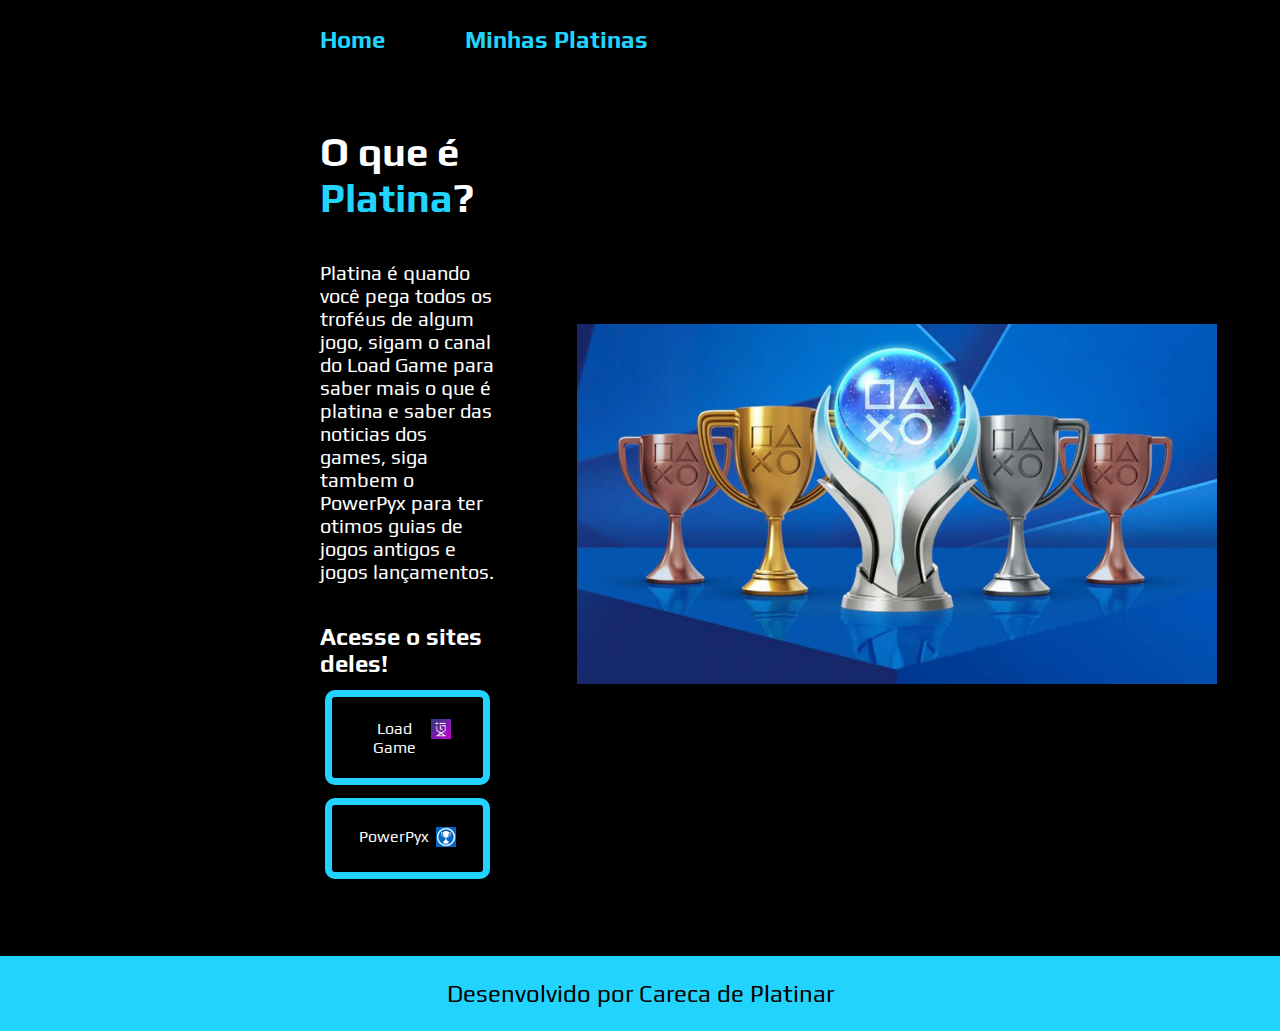
<file: index.html>
<!DOCTYPE html>
<html lang="pt-br">
<head>
    <meta charset="UTF-8">
    <meta http-equiv="X-UA-Compatible" content="IE=edge">
    <meta name="viewport" content="width=device-width, initial-scale=1.0">
    <title>Portal Platinas</title>
    <link rel="stylesheet" href="./Styles/Style.css">
</head>
<body>
    <header class="cabecalho">
        <nav class="cabecalho__menu">
            <a class="cabecalho__menu__link" href="index.html">Home</a>
            <a class="cabecalho__menu__link" href="platinum.html">Minhas Platinas</a>
        </nav>
    </header>
    <main class="apresentacao">
        <section class="apresentacao__conteudo">
            <h1 class="apresentacao__conteudo__titulo">O que é 
            <strong>Platina</strong>?</h1>
            <p class="apresentacao__conteudo__texto">Platina é quando você pega 
            todos os troféus de algum jogo, sigam o canal do Load Game para saber mais o que é platina e saber das noticias dos games, siga tambem o PowerPyx para ter otimos guias de jogos antigos e jogos lançamentos.</p>
            <div class="apresentacao__links ">
                <h2 class="apresentacao__links__subtitulo">Acesse o sites deles!</h2>
                <a class="apresentacao__links__navegacao" href=https://www.youtube.com/@LoadGame>Load Game
                    <div class="ImagemLoadGame">
                        <img src="./assets/unnamed.jpg" width="20" height="20">
                    </div>
                </a>
                <a class="apresentacao__links__navegacao" href="https://www.powerpyx.com/">PowerPyx
                    <div class="ImagemPowerPyx">
                        <img src="./assets/unnamed (1).jpg" width="20" height="20">
                    </div>
                </a>
            </div>
        </section>
        <img class="apresentacao__imagem" src="./assets/trofeus-ps4-ps5.webp" alt="Imagem dos troféus">
    </main>
    <footer class="rodape">
        <p>Desenvolvido por Careca de Platinar</p>
    </footer>
</body>
</html>
</file>
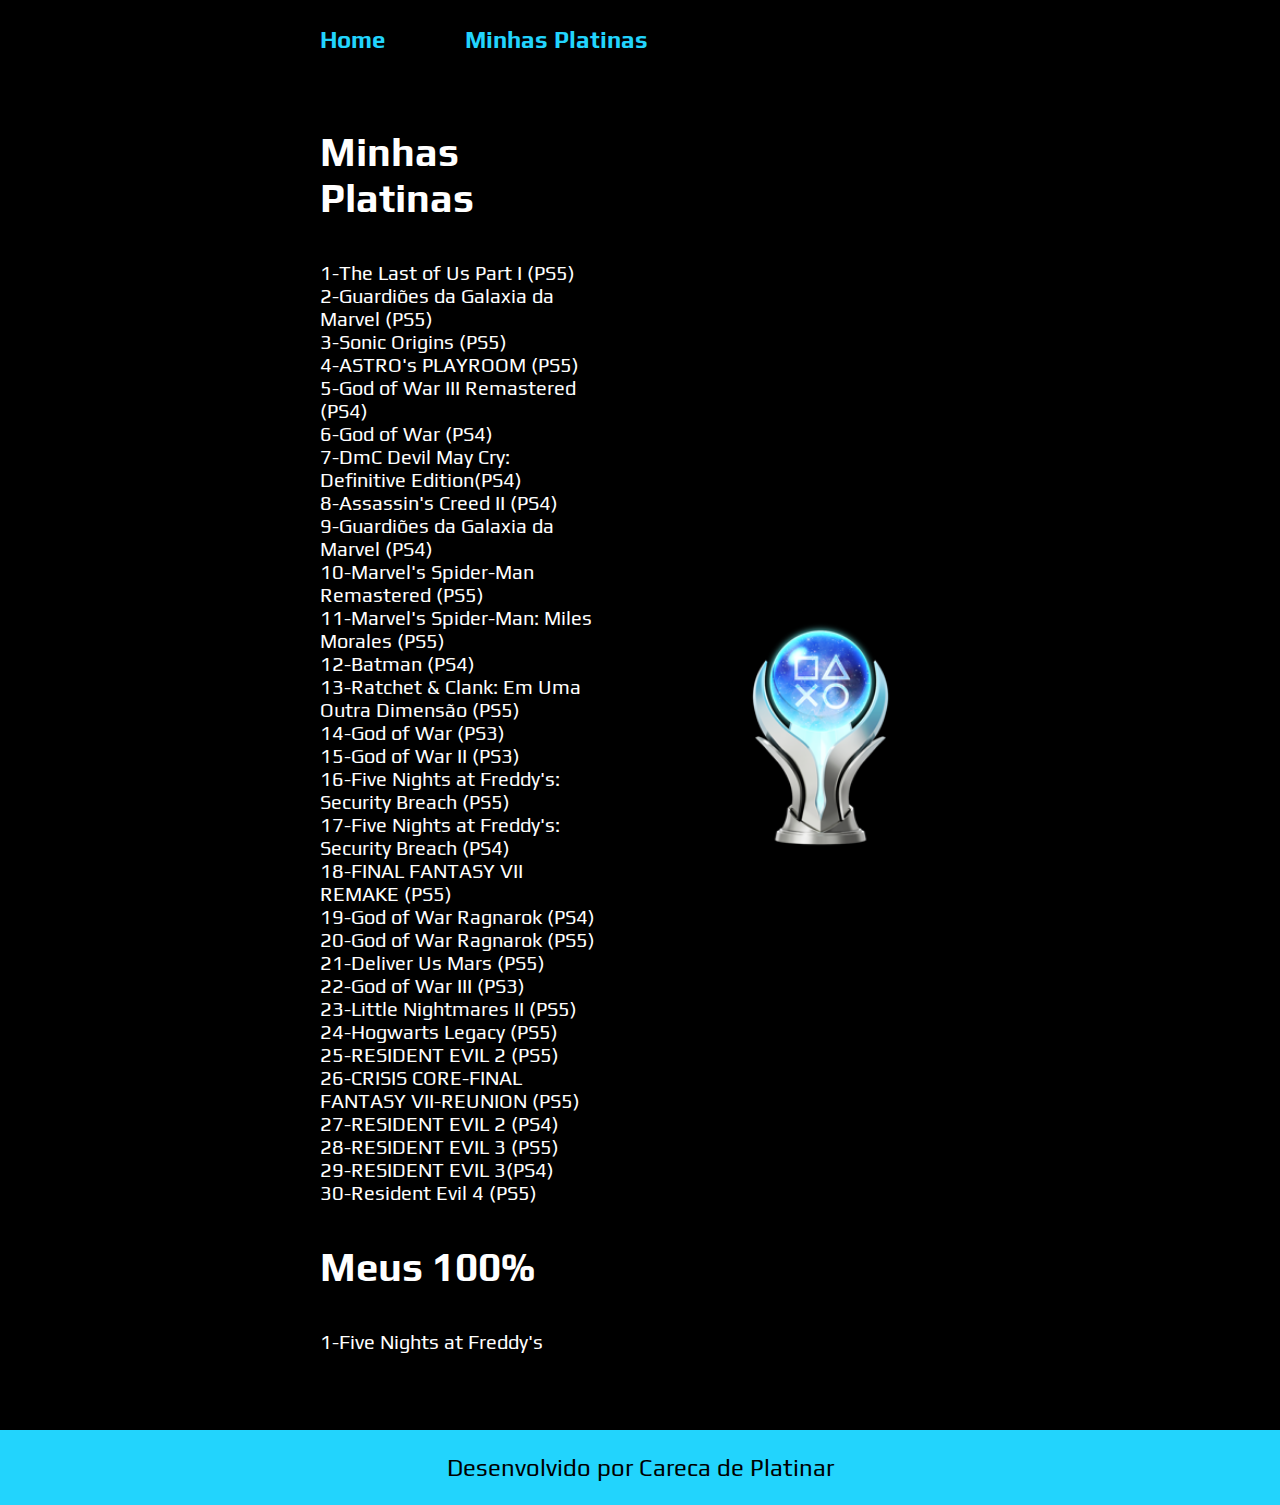
<file: platinum.html>
<!DOCTYPE html>
<html lang="pt-br">
<head>
    <meta charset="UTF-8">
    <meta http-equiv="X-UA-Compatible" content="IE=edge">
    <meta name="viewport" content="width=device-width, initial-scale=1.0">
    <title>Minhas Platinas</title>
    <link rel="stylesheet" href="./Styles/Style.css">
</head>
<body>
    <header class="cabecalho">
        <nav class="cabecalho__menu">
            <a class="cabecalho__menu__link" href="index.html">Home</a>
            <a class="cabecalho__menu__link" href="Platinum.html">Minhas Platinas</a>
        </nav>
    </header>
    <main class="apresentacao">
        <section class="apresentacao__conteudo">
            <h1 class="apresentacao__conteudo__titulo">Minhas Platinas</h1>
            <p class="apresentacao__conteudo__texto">
                    1-The Last of Us Part I (PS5)<br>
                    2-Guardiões da Galaxia da Marvel (PS5)<br>
                    3-Sonic Origins (PS5)<br>
                    4-ASTRO's PLAYROOM (PS5)<br>
                    5-God of War III Remastered (PS4)<br>
                    6-God of War (PS4)<br>
                    7-DmC Devil May Cry: Definitive Edition(PS4)<br>
                    8-Assassin's Creed II (PS4)<br>
                    9-Guardiões  da Galaxia da Marvel (PS4)<br>
                    10-Marvel's Spider-Man Remastered (PS5)<br>
                    11-Marvel's Spider-Man: Miles Morales (PS5)<br>
                    12-Batman (PS4)<br>
                    13-Ratchet & Clank: Em Uma Outra Dimensão (PS5)<br>
                    14-God of War (PS3)<br>
                    15-God of War II (PS3)<br>
                    16-Five Nights at Freddy's: Security Breach (PS5)<br>
                    17-Five Nights at Freddy's: Security Breach (PS4)<br>
                    18-FINAL FANTASY VII REMAKE (PS5)<br>
                    19-God of War Ragnarok (PS4)<br>
                    20-God of War Ragnarok (PS5)<br>
                    21-Deliver Us Mars (PS5)<br>
                    22-God of War III (PS3)<br>
                    23-Little Nightmares II (PS5)<br>
                    24-Hogwarts Legacy (PS5)<br>
                    25-RESIDENT EVIL 2 (PS5)<br>
                    26-CRISIS CORE-FINAL FANTASY VII-REUNION (PS5)<br>
                    27-RESIDENT EVIL 2 (PS4)<br>
                    28-RESIDENT EVIL 3 (PS5)<br>
                    29-RESIDENT EVIL 3(PS4)<br>
                    30-Resident Evil 4 (PS5)<br>
                </p>
                <h1 class="apresentacao__conteudo__titulo">Meus 100%</h1>
                <p class="apresentacao__conteudo__texto">
                    1-Five Nights at Freddy's
                </p>
            </section>
            <img src="./assets/Troféu de Platina.png" alt="Imagem da Platina" width="100%">
    </main>
        <footer class="rodape">
            <p>Desenvolvido por Careca de Platinar</p>
        </footer>
</body>
</html>
</file>
<file: Styles/Style.css>
@import url('https://fonts.googleapis.com/css2?family=Play:wght@700&display=swap');

:root {
    --cor-primaria: #000;
    --cor-secundaria: #f6f6f6;
    --cor-terciaria: #22d4fd;
    --cor-hover: #272727;
}

* {
    margin: 0;
    padding: 0;
}

body {
    /* height: 100vh; */
    box-sizing: border-box; 
    background-color: var(--cor-primaria);
    color: white;
}

.cabecalho {
    padding: 2% 0% 0% 25%;
}

.cabecalho__menu {
    display: flex;
    gap: 80px;
}

.cabecalho__menu__link {
    font-family: 'Play', sans-serif;
    font-size: 1.5rem;
    font-weight: 600;
    color: var(--cor-terciaria);
    text-decoration: none;
}

.apresentacao {
    padding: 6% 25%;
    display: flex;
    align-items: center;
    justify-content: space-between;
    gap: 82px;
}

.apresentacao__conteudo {
    width: 100%;
    display: flex;
    flex-direction: column  ;
    gap: 40px;
}

.apresentacao__conteudo__titulo {
    font-size: 2.5rem;
    font-family: 'Play', sans-serif;
}

strong {
    color: var(--cor-terciaria);
}

.apresentacao__conteudo__texto {
    font-size: 1.25rem;
    font-family: 'Play', sans-serif;
}

.apresentacao__links {
    display: flex;
    flex-direction: column;
    justify-content: space-between;
    align-items: center;
    gap: 13px;
}

.apresentacao__links__subtitulo {
    font-family: 'Play', sans-serif;
    font-size: 1.5rem;
}

.apresentacao__links__navegacao {
    /* background-color: #22D4FD; */
    display: flex;
    justify-content: center;
    gap: 7px;
    border: 7px solid var(--cor-terciaria);
    width: 50%;
    text-align: center;
    border-radius: 10px;
    font-size: 1rem;
    padding: 21.5px 32px;
    text-decoration: none;
    color: var(--cor-secundaria);
    font-family: 'Play', sans-serif;
    border-image-width: 10px;
}

.apresentacao__links__navegacao:hover {
    background-color: var(--cor-hover);
}

.apresentacao__imagem {
    width: 100%;
}

.rodape {
    padding: 24px;
    color: var(--cor-primaria);
    background-color: var(--cor-terciaria);
    text-align: center;
    font-family: 'Play', sans-serif;
    font-size: 1.5rem;
}

@media (max-width: 630px) {
    .cabecalho{
        padding: 10%;
    }
    .cabecalho__menu {
        justify-content: center;
    }
    .apresentacao {
        flex-direction: column-reverse;
        padding: 5%;
    }
    .apresentacao__conteudo {
        width: 50%;
    }
}
</file>
